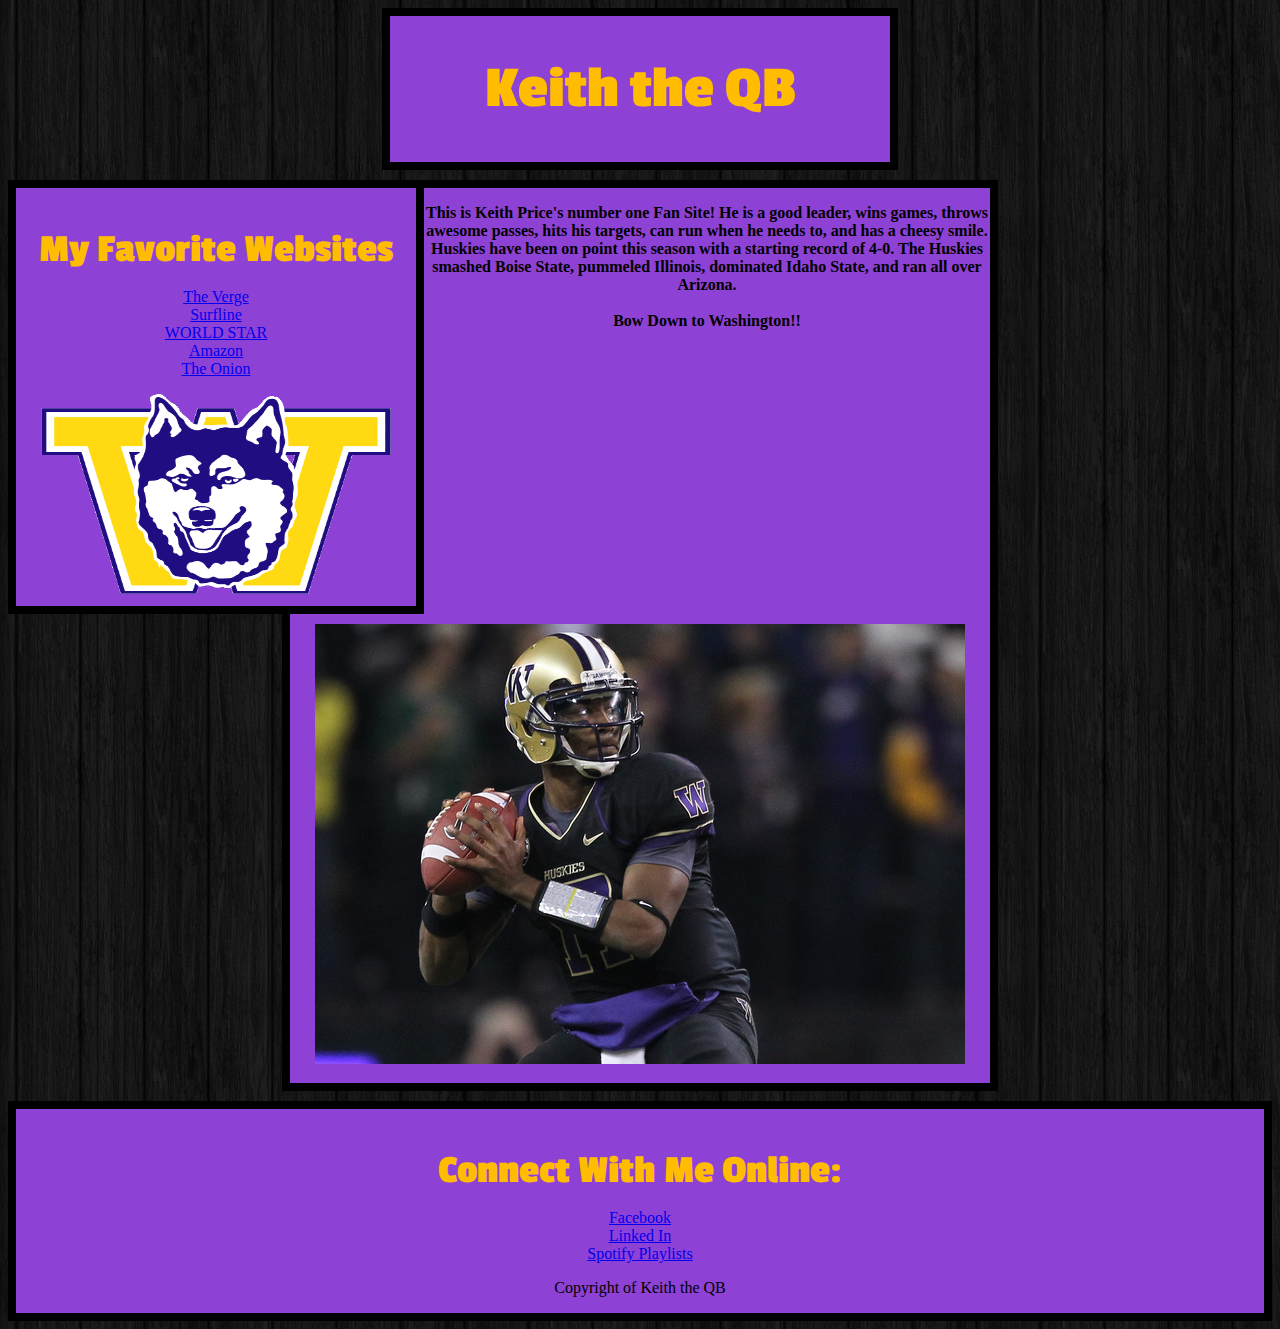
<file: Intro to CSS/introToCss.html>
<!DOCTYPE html>
	<head> 
		<title> Keith the QB  </title>
		<link rel="stylesheet" type="text/css" href="test.css" />
		<link href='http://fonts.googleapis.com/css?family=Passion+One' rel='stylesheet' type='text/css'>
	</head>

	<body>
		<div id = "Header" style="background-color: #8E41D5;">
			<h1> Keith the QB </h1>
		</div>
		
		<div id = "LeftNav" style="background-color: #8E41D5;">
			<h3> My Favorite Websites </h3>
			<ul>
				<li><a href="https://www.theverge.com">The Verge</a></li>
				<li><a href="https://www.surfline.com">Surfline</a></li>
				<li><a href="https://www.worldstarhiphop">WORLD STAR</a></li>
				<li><a href="https://www.amazon.com">Amazon</a></li>
				<li><a href="https://www.theonion.com">The Onion</a></li>
			</ul>
			<img src="icon.gif" width="350px" height="200px">
		</div>
		
		<div id = "Content"style="background-color: #8E41D5;">
			<p style= color white; font-family:Arial;><b> This is Keith Price's number one Fan Site! He is a good leader, wins games, throws awesome passes, hits his targets, can run when he needs to, and has a cheesy smile. Huskies have been on point this season with a starting record of 4-0. The Huskies smashed Boise State, pummeled Illinois, dominated Idaho State, and ran all over Arizona. <br /><br /> <span id="bow">Bow Down to Washington!!</span></b></p>
			<img src="price.jpg">
		</div>
		
		<div id = "Footer"style="background-color: #8E41D5;">
			<h3>Connect With Me Online:</h3>
			<ul>
				<li><a href="https://www.Facebook.com">Facebook</a></li>
				<li><a href="https://www.Linkedin.com">Linked In</a></li>
				<li><a href="https://www.Spotify.com">Spotify Playlists</a></li>
			</ul>
			<p>Copyright of Keith the QB</p>
		</div>

	</body>

</html>
</file>
<file: Intro to CSS/test.css>
body{

background-image: url('dark_wood.png');
}
p{


}


h3{
	color: #FFBC00;
	font-size: 40px;
	font-family: 'Passion One', cursive;
	margin-bottom: 0px;


}

li{


}

#Header{ 
	width: 500px;
	margin-left: auto;
	margin-right: auto;
	margin-bottom: 10px;
	border:solid 8px black;
	
	text-align:center;
}

#Header h1{
	font-size: 60px; 
	font-family: 'Passion One', cursive;
	color:#FFBC00;
	font-weight: bold;

}

#LeftNav{
	width: 400px;
	margin-left: auto;
	margin-right: auto;
	margin-bottom: 10px;
	border:solid 8px black;
	
	float:left;
	padding-bottom: 8px;
	text-align:center;
}

#LeftNav img{

}

#LeftNav ul{
}

#LeftNav h3{
	color: #FFBC00;
	font-size: 40px;
	font-family: 'Passion One', cursive;
	margin-bottom: 0px;

}

#Content {
	width: 700px;
	margin-left: auto;
	margin-right: auto;
	margin-bottom: 10px;
	border:solid 8px black;
	
	padding-bottom: 15px;
	text-align:center;
	
	
	
}

ul{
	list-style-type: none;
	padding-left: 0px;
	}

#Footer {
	border:solid 8px black;
	text-align:center;


}
</file>
